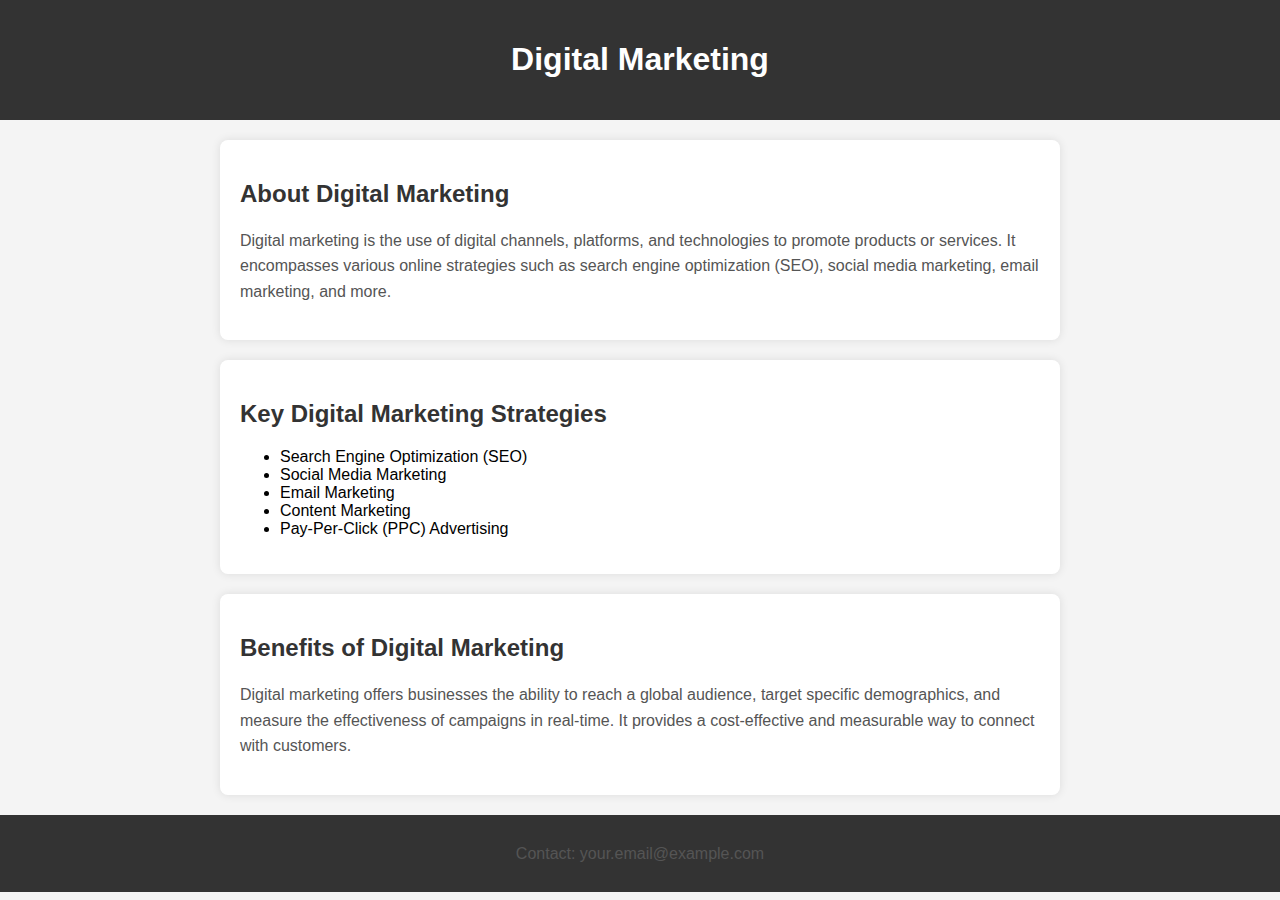
<file: html 5/.vscode/digital marketing.html>
<!DOCTYPE html>
<html lang="en">
<head>
    <meta charset="UTF-8">
    <meta name="viewport" content="width=device-width, initial-scale=1.0">
    <title>Digital Marketing</title>
    <style>
        body {
            font-family: Arial, sans-serif;
            margin: 0;
            padding: 0;
            box-sizing: border-box;
            background-color: #f4f4f4;
        }

        header {
            background-color: #333;
            color: #fff;
            padding: 20px;
            text-align: center;
        }

        section {
            max-width: 800px;
            margin: 20px auto;
            padding: 20px;
            background-color: #fff;
            box-shadow: 0 0 10px rgba(0, 0, 0, 0.1);
            border-radius: 8px;
        }

        h2 {
            color: #333;
        }

        p {
            line-height: 1.6;
            color: #555;
        }

        footer {
            background-color: #333;
            color: #fff;
            text-align: center;
            padding: 10px;
        }
    </style>
</head>
<body>

    <header>
        <h1>Digital Marketing</h1>
    </header>

    <section>
        <h2>About Digital Marketing</h2>
        <p>
            Digital marketing is the use of digital channels, platforms, and technologies to promote products or services. It encompasses various online strategies such as search engine optimization (SEO), social media marketing, email marketing, and more.
        </p>
    </section>

    <section>
        <h2>Key Digital Marketing Strategies</h2>
        <ul>
            <li>Search Engine Optimization (SEO)</li>
            <li>Social Media Marketing</li>
            <li>Email Marketing</li>
            <li>Content Marketing</li>
            <li>Pay-Per-Click (PPC) Advertising</li>
        </ul>
    </section>

    <section>
        <h2>Benefits of Digital Marketing</h2>
        <p>
            Digital marketing offers businesses the ability to reach a global audience, target specific demographics, and measure the effectiveness of campaigns in real-time. It provides a cost-effective and measurable way to connect with customers.
        </p>
    </section>

    <footer>
        <p>Contact: your.email@example.com</p>
    </footer>

</body>
</html>
</file>
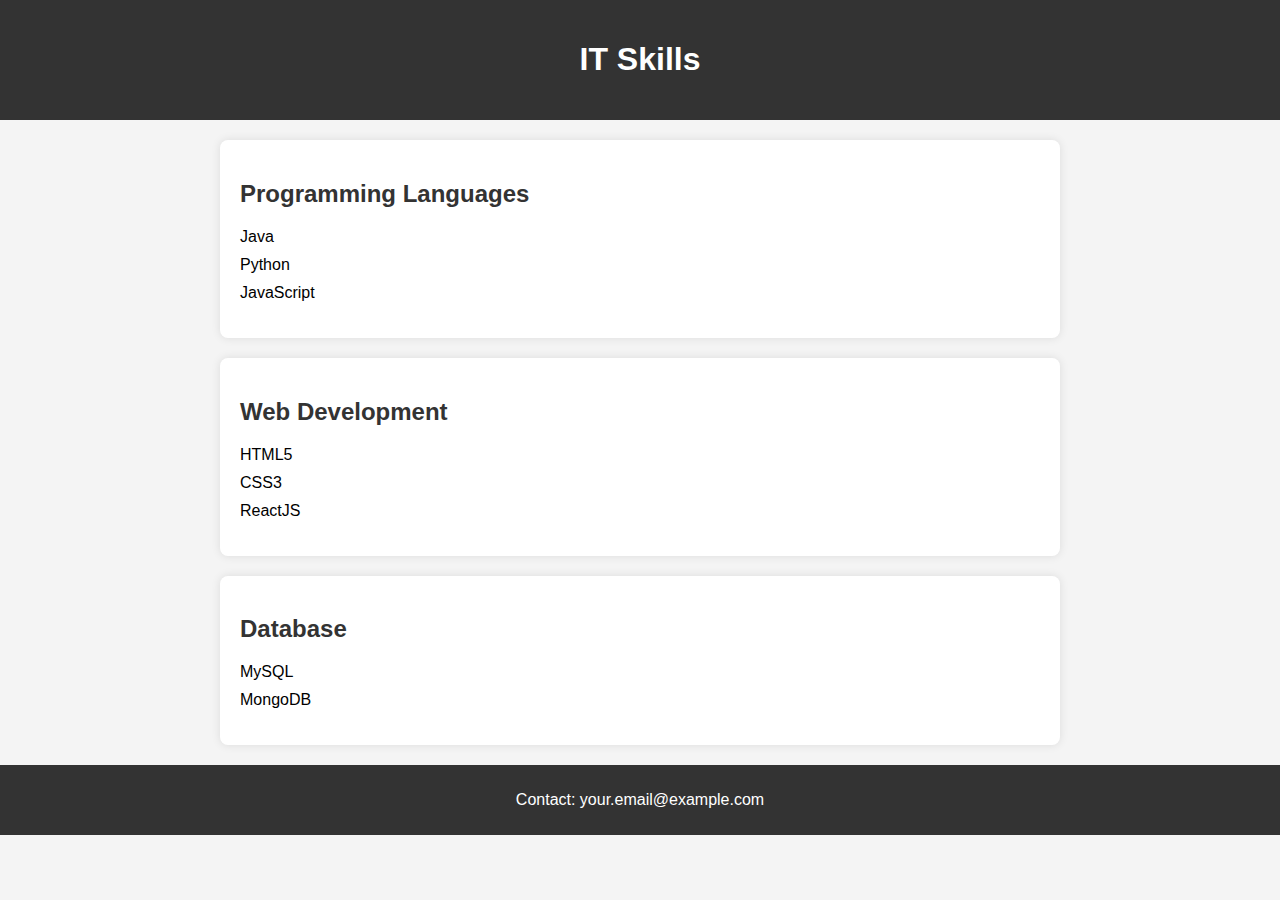
<file: html 5/.vscode/Ilogo.html>
<!DOCTYPE html>
<html lang="en">
<head>
    <meta charset="UTF-8">
    <meta name="viewport" content="width=device-width, initial-scale=1.0">
    <title>IT Skills</title>
    <style>
        body {
            font-family: Arial, sans-serif;
            margin: 0;
            padding: 0;
            box-sizing: border-box;
            background-color: #f4f4f4;
        }

        header {
            background-color: #333;
            color: #fff;
            padding: 20px;
            text-align: center;
        }

        section {
            max-width: 800px;
            margin: 20px auto;
            padding: 20px;
            background-color: #fff;
            box-shadow: 0 0 10px rgba(0, 0, 0, 0.1);
            border-radius: 8px;
        }

        h2 {
            color: #333;
        }

        ul {
            list-style: none;
            padding: 0;
        }

        li {
            margin-bottom: 10px;
        }

        footer {
            background-color: #333;
            color: #fff;
            text-align: center;
            padding: 10px;
        }
    </style>
</head>
<body>

    <header>
        <h1>IT Skills</h1>
    </header>

    <section>
        <h2>Programming Languages</h2>
        <ul>
            <li>Java</li>
            <li>Python</li>
            <li>JavaScript</li>
        </ul>
    </section>

    <section>
        <h2>Web Development</h2>
        <ul>
            <li>HTML5</li>
            <li>CSS3</li>
            <li>ReactJS</li>
        </ul>
    </section>

    <section>
        <h2>Database</h2>
        <ul>
            <li>MySQL</li>
            <li>MongoDB</li>
        </ul>
    </section>

    <footer>
        <p>Contact: your.email@example.com</p>
    </footer>

</body>
</html>
</file>
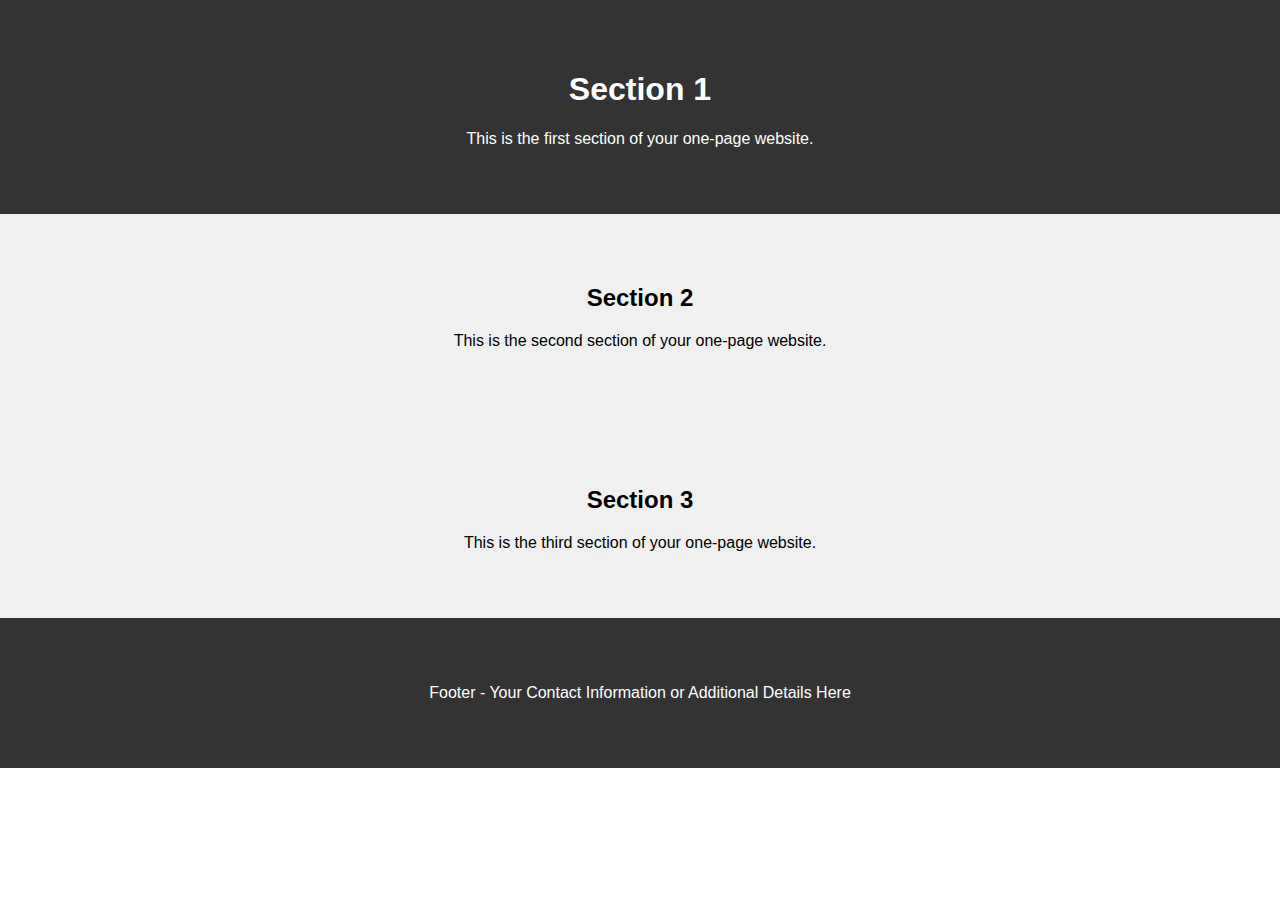
<file: html 5/.vscode/section.html>
<!DOCTYPE html>
<html lang="en">
<head>
    <meta charset="UTF-8">
    <meta name="viewport" content="width=device-width, initial-scale=1.0">
    <title>Your One-Page Website</title>
    <style>
        body {
            font-family: Arial, sans-serif;
            margin: 0;
            padding: 0;
            box-sizing: border-box;
        }

        header, section, footer {
            padding: 50px;
            text-align: center;
        }

        header {
            background-color: #333;
            color: #fff;
        }

        section {
            background-color: #f0f0f0;
        }

        footer {
            background-color: #333;
            color: #fff;
        }
    </style>
</head>
<body>

    <header>
        <h1>Section 1</h1>
        <p>This is the first section of your one-page website.</p>
    </header>

    <section>
        <h2>Section 2</h2>
        <p>This is the second section of your one-page website.</p>
    </section>

    <section>
        <h2>Section 3</h2>
        <p>This is the third section of your one-page website.</p>
    </section>

    <footer>
        <p>Footer - Your Contact Information or Additional Details Here</p>
    </footer>

</body>
</html>
</file>
